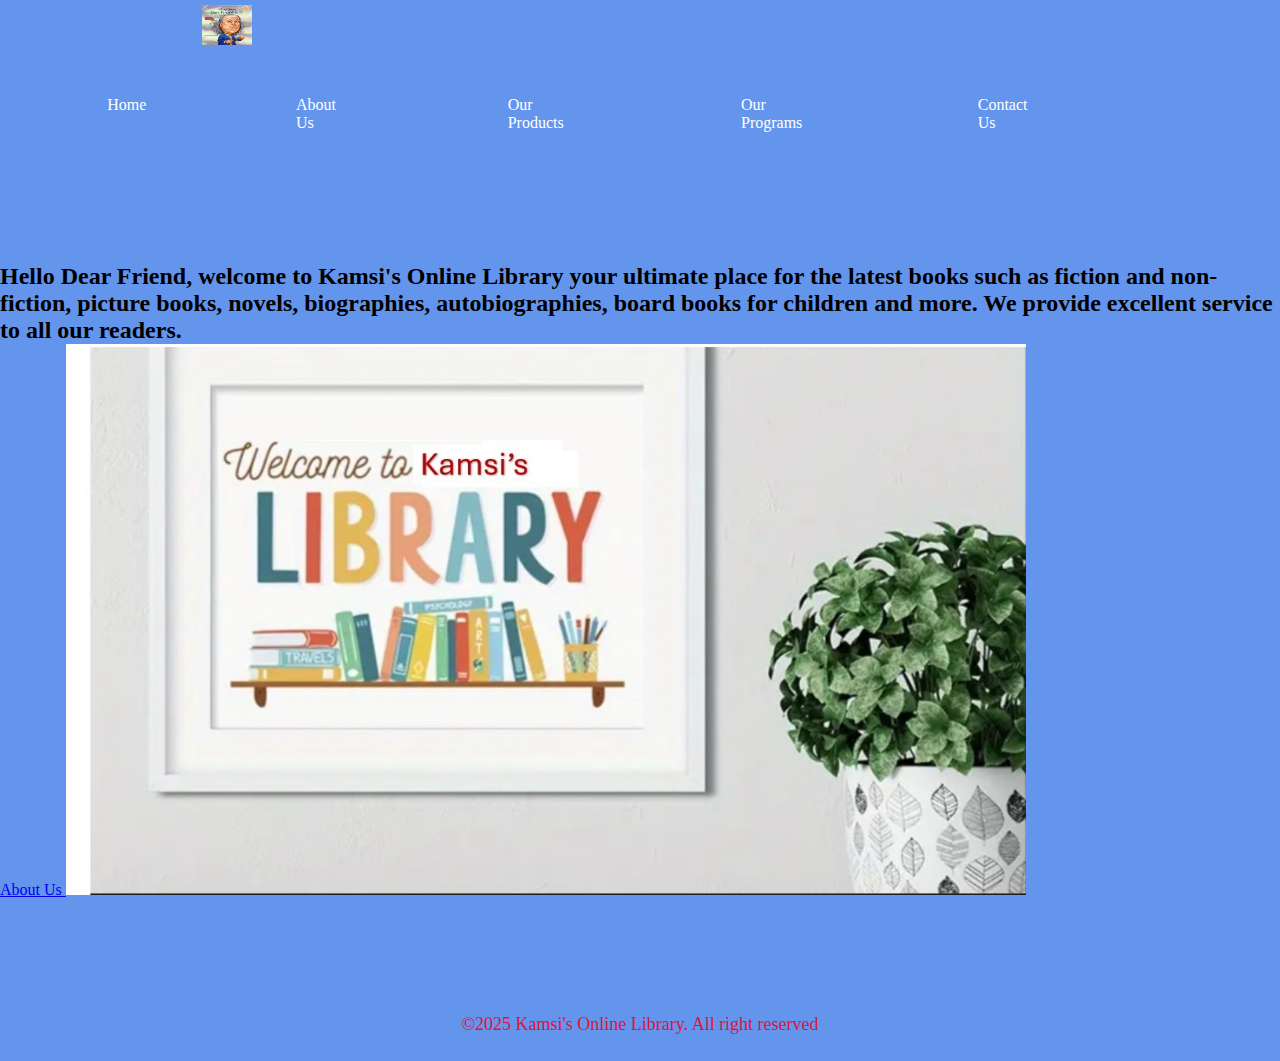
<file: index.html>
<!DOCTYPE html>
<html lang="en">
<head>
    <meta charset="UTF-8">
    <meta name="viewport" content="width=device-width, initial-scale=1.0">
    <title>Kamsi's Online Library </title>
    <link rel="stylesheet" href="style.css">
</head>
<body>
    <div class="container">
        <nav>
            <a href="index.html"></a><img src="Who is Ben Franklin.jpg" alt="logo"></a>
            <div class="navlinks">
                <ul>
                    <li><a href="index.html">Home</a></li>
                    <li><a href="about.html">About Us</a></li>
                    <li><a href="ourproducts.html">Our Products</a></li>
                    <li><a href="ourprograms.html">Our Programs</a></li>
                    <li><a href="contact.html">Contact Us</a></li>
                </ul>
            </div>
        </nav>
     </div>
      
      <section class="">
        <div class="bg"></div>
      </section>
 <div class="home">
    <div class="welcome">
        <p><h2>Hello Dear Friend, welcome to Kamsi's Online Library 
            your ultimate place for the latest books such as fiction 
            and non-fiction, picture books, novels, biographies, autobiographies,
             board books for children and more. We provide excellent service to all our readers.</h2>
            <a href="about.html">About Us </a>      
            <img src="Kamsi Library.jpg" alt="image" height="80%" width="75%">
    </div>
 </div>
 <div class="image">
    <div class="images">
        
    </div>
 </div>
 <footer>
    <p>&copy;2025 Kamsi's Online Library. All right reserved</p>
 </footer>
</body>
</html>
</file>
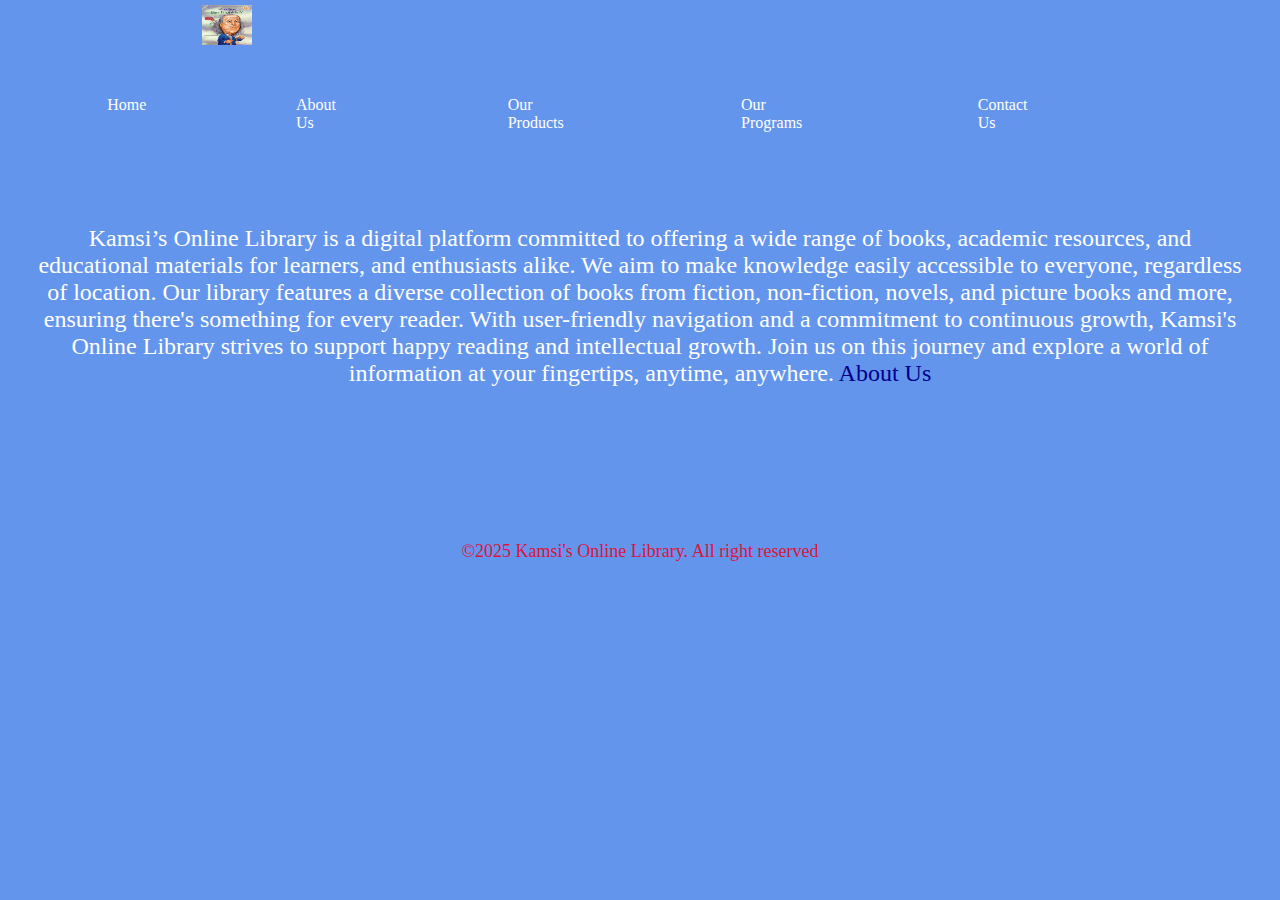
<file: about.html>
<!DOCTYPE html>
<html lang="en">
<head>
    <meta charset="UTF-8">
    <meta name="viewport" content="width=device-width, initial-scale=1.0">
    <title>Kamsi's Online Library </title> 
    <link rel="stylesheet" href="style.css">
</head>
<body>
    <div class="container">
        <nav>
            <a href="about.html"></a><img src="Who is Ben Franklin.jpg" alt="logo"></a>
            <div class="navlinks">
                <ul>
                    <li><a href="index.html">Home</a></li>
                    <li><a href="about.html">About Us</a></li>
                    <li><a href="ourproducts.html">Our Products</a></li>
                    <li><a href="ourprograms.html">Our Programs</a></li>
                    <li><a href="contact.html">Contact Us</a></li>
                </ul>
            </div>
        </nav>
    </div>
    
    <section class="">
        <div class="bg"></div>
      </section>
      
<div class="home">
    <div class="welcome">
        <p>Kamsi’s Online Library is a digital platform committed to offering a wide range of books, academic resources, 
            and educational materials for learners, and enthusiasts alike. We aim to make knowledge easily accessible to 
            everyone, regardless of location. Our library features a diverse collection of books from fiction, non-fiction, 
            novels, and picture books and more, ensuring there's something for every reader. With user-friendly navigation 
            and a commitment to continuous growth, Kamsi's Online Library strives to support happy reading and intellectual growth. 
            Join us on this journey and explore a world of information at your fingertips, anytime, anywhere.
            <a href="about.html">About Us </a>  </p>
    </div>
</div>
<div class="image">
    <div class="images">
        
         
            
    </div>
 <footer>
    <p>&copy;2025 Kamsi's Online Library. All right reserved</p>
 </footer>

</body>
</html>
</file>
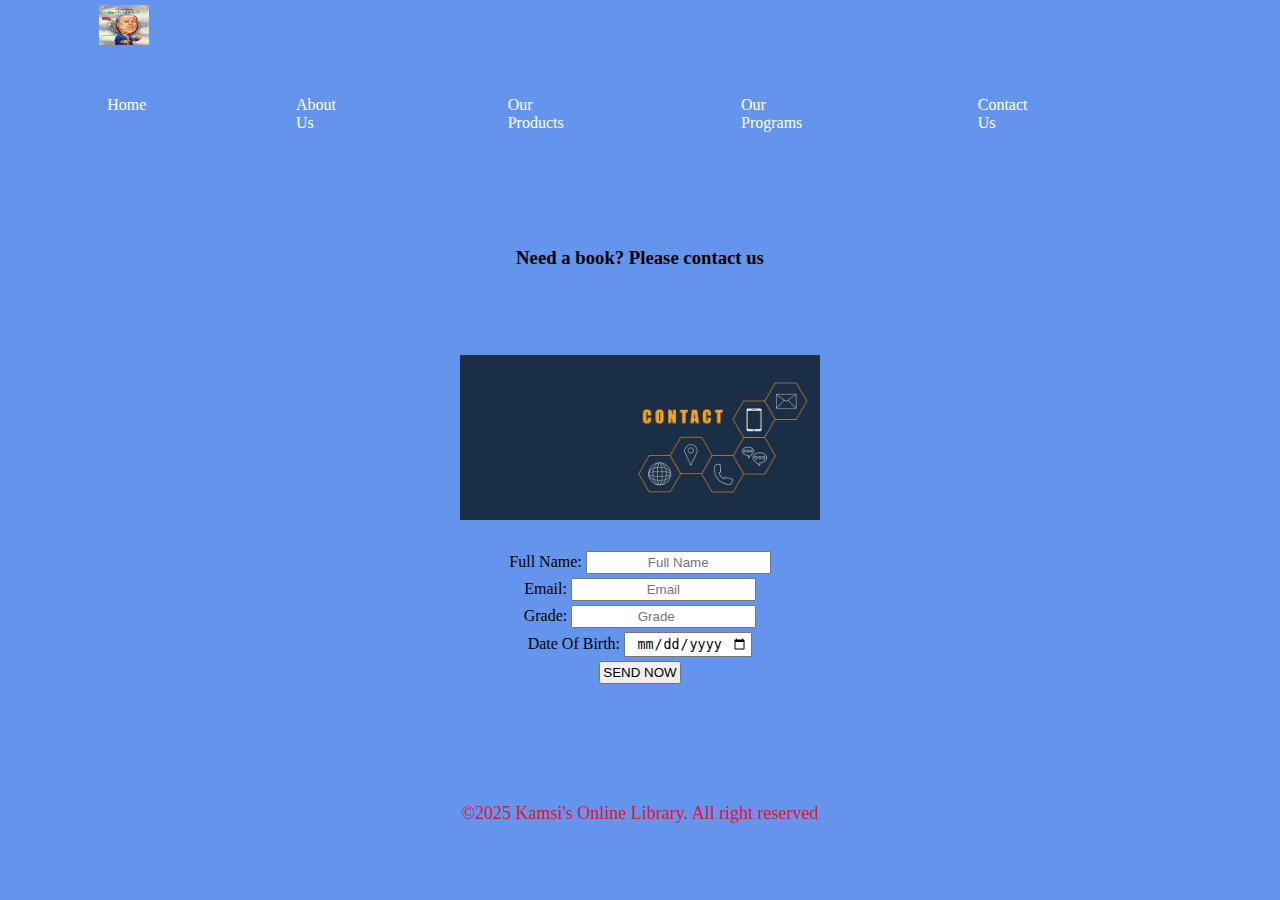
<file: contact.html>
<!DOCTYPE html>
<html lang="en">
<head>
    <meta charset="UTF-8">
    <meta name="viewport" content="width=device-width, initial-scale=1.0">
    <title>Kamsi's Online Library </title>
    <link rel="stylesheet" href="style.css">
</head>
<body>
     

    <div class="container">
        <nav>
            <a href="aboutus.html"><img src="Who is Ben Franklin.jpg" alt="logo"></a>
            <div class="navlinks">
                <ul>
                    <li><a href="index.html">Home</a></li>
                    <li><a href="about.html">About Us</a></li>
                    <li><a href="ourproducts.html">Our Products</a></li>
                    <li><a href="ourprograms.html">Our Programs</a></li>
                    <li><a href="contact.html">Contact Us</a></li>
                </ul>
            </div>
        </nav>
    </div>
    
    <p><h3><br>Need a book? Please contact us</h3></p>
    <p><h3><br><img src="contact-us-logo.jpg" width="30%" height="30%" alt="image"></h3></p>

 <div class="Contact">
    <form>
        <label for="fname">Full Name: </label> <input type="text" id="fname"
        name="full name" placeholder="Full Name" required><br>

        <label for="email">Email: </label> <input type="email" id="email"
        name="email" placeholder="Email" required><br>

        <label for="grade">Grade: </label> <input type="number" id="grade"
        name="grade" placeholder="Grade" required><br>

        <label for="DOB">Date Of Birth: </label> <input type="date" id="date"
        name="date" placeholder="Date Of Birth" required><br>
        <input type="submit"  value="SEND NOW">
    </form>
 </div>

<footer>
    <p>&copy;2025 Kamsi's Online Library. All right reserved</p>
</footer>
</body>
</html>
</file>
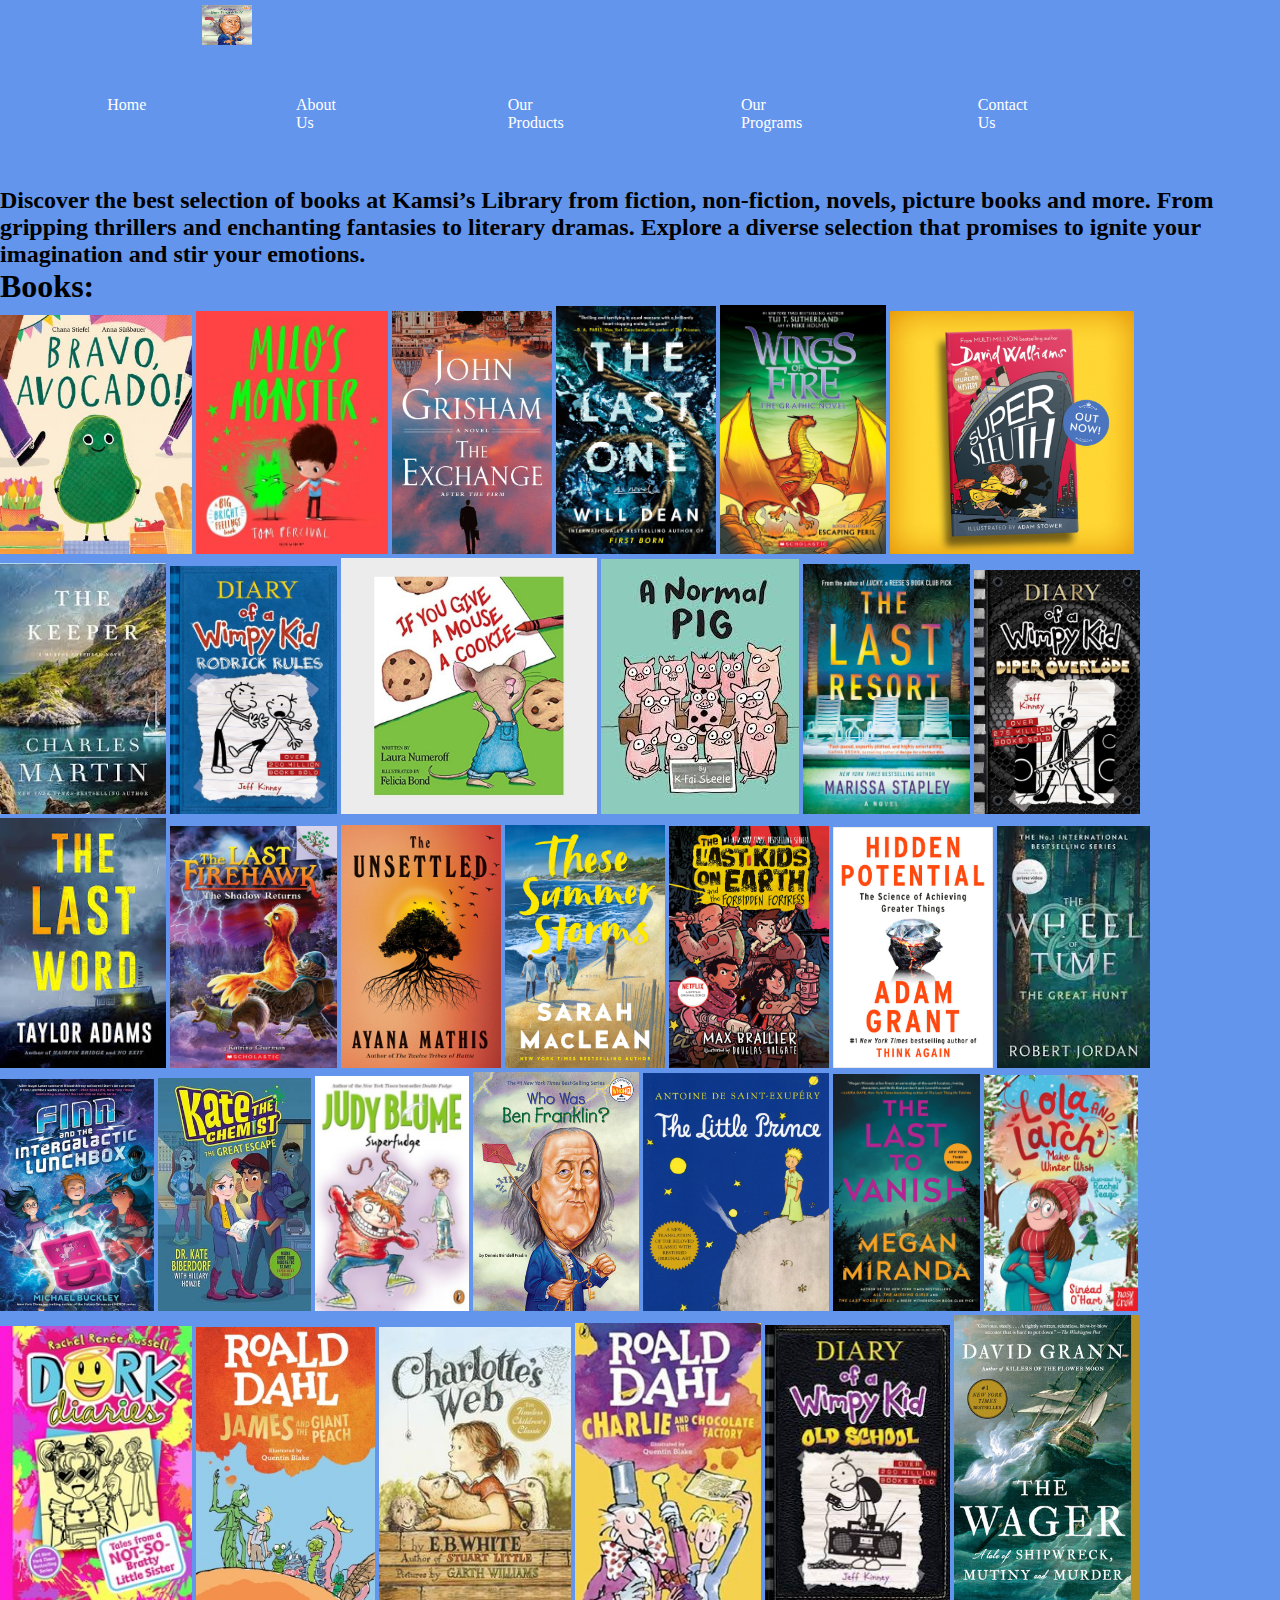
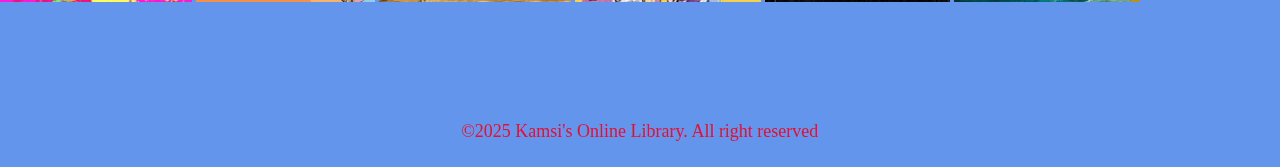
<file: ourproducts.html>
<!DOCTYPE html>
<html lang="en">
<head>
    <meta charset="UTF-8">
    <meta name="viewport" content="width=device-width, initial-scale=1.0">
    <title> Kamsi's Online Library </title>
    <link rel="stylesheet" href="style.css">
</head>
<body>
    <div class="container">
        <nav>
            <a href="ourprograms.html"></a><img src="Who is Ben Franklin.jpg" alt="logo"></a>
            <div class="navlinks">
                <ul>
                    <li><a href="index.html">Home</a></li>
                    <li><a href="about.html">About Us</a></li>
                    <li><a href="ourproducts.html">Our Products</a></li>
                    <li><a href="ourprograms.html">Our Programs</a></li>
                    <li><a href="contact.html">Contact Us</a></li>
                </ul>
            </div>
        </nav>
    </div>
      
      <section class="">
        <div class="bg"></div>
      </section>

<div class="home">
    <div class="welcome">
        <h2> Discover the best selection of books at Kamsi’s Library from fiction, non-fiction, novels, picture books and more.
             From gripping thrillers and enchanting fantasies to literary dramas. Explore a diverse selection that promises 
             to ignite your imagination and stir your emotions.</h2>
            
    </div>
</div>
<div class="image">
    <div class="images"> 
                            <h1>Books:</h1>
                            

        <img src="bravo avacado.jpg" width="15%" height="15%" alt="image">
        <img src="milo's monster.jpg" width="15%" height="15%">
        <img src="the exchange.jpg" width="12.5%" height="12.5%">
        <img src="the last one.jpg" width="12.5%" height="12.5%>">
        <img src="Wings of fire.jpg" width="13%" height="13%>">
        <img src="super_sleuth.jpg" width="19%" height="19%>"><br>
        <img src="the keeper.jpg" width="13%" height="13%>">
        <img src="rodrick rules.jpg" width="13%" height="13%>">
        <img src="if-you-give-a-mouse-a-cookie-.jpg" width="20%" height="20%" alt="image">
        <img src="A Normal Pig.jpg" width="15.5%" height="15.5%">
        <img src="the last resort.jpg" width="13%" height="13%">
        <img src="diper overlode.jpg" width="13%" height="13%>">
        <img src="the last word.jpg" width="13%" height="13%>">
        <img src="the last firehawk.jpg" width="13%" height="13%>">
        <img src="the unsettled.jpg" width="12.5%" height="13.5%>">
        <img src="These+Summer+Storms.jpg" width="12.5%" height="12.5%>">
         <img src="Last kids on earth.jpg" width="12.5%" height="12.5%" >
         <img src="Hidden Potential.jpg" width="12.5%" height="12.5%">
         <img src="Wheel of Time.jpg" width="12%" height="12%">
         <img src="finn.jpg" width="12%" height="12%">
         <img src="kate the chem st.jpg" width="12%" height="12%">
        <img src="superfudge.jpg" width="12%" height="12%">
        <img src="Who is Ben Franklin.jpg" width="13%" height="13%">
        <img src="the Little prince.jpg" width="14.5%" height="14.5%">
        <img src="the last to vanish.jpg" width="11.5%" height="11.5%">
        <img src="lola and larch.jpg" width="12%" height="12%">
        <img src="dork diaries.jpg" width="15%" height="15%">
        <img src="James and the giant peach.jpg" width="14%" height="14%">
        <img src="Charlotte's Web.jpg" width="15%" height="15%>">
        <img src="Chalie and the chocolate factor.jpg" width="14.5%" height="14.5%>">
        <img src="old school.jpg" width="14.5%" height="14.5%">
        <img src="the wager.jpg" width="14.5%" height="14%">
    </div>    
</div>
 <footer>
    <p>&copy;2025 Kamsi's Online Library. All right reserved</p>
 </footer>
</body>
</html>
</file>
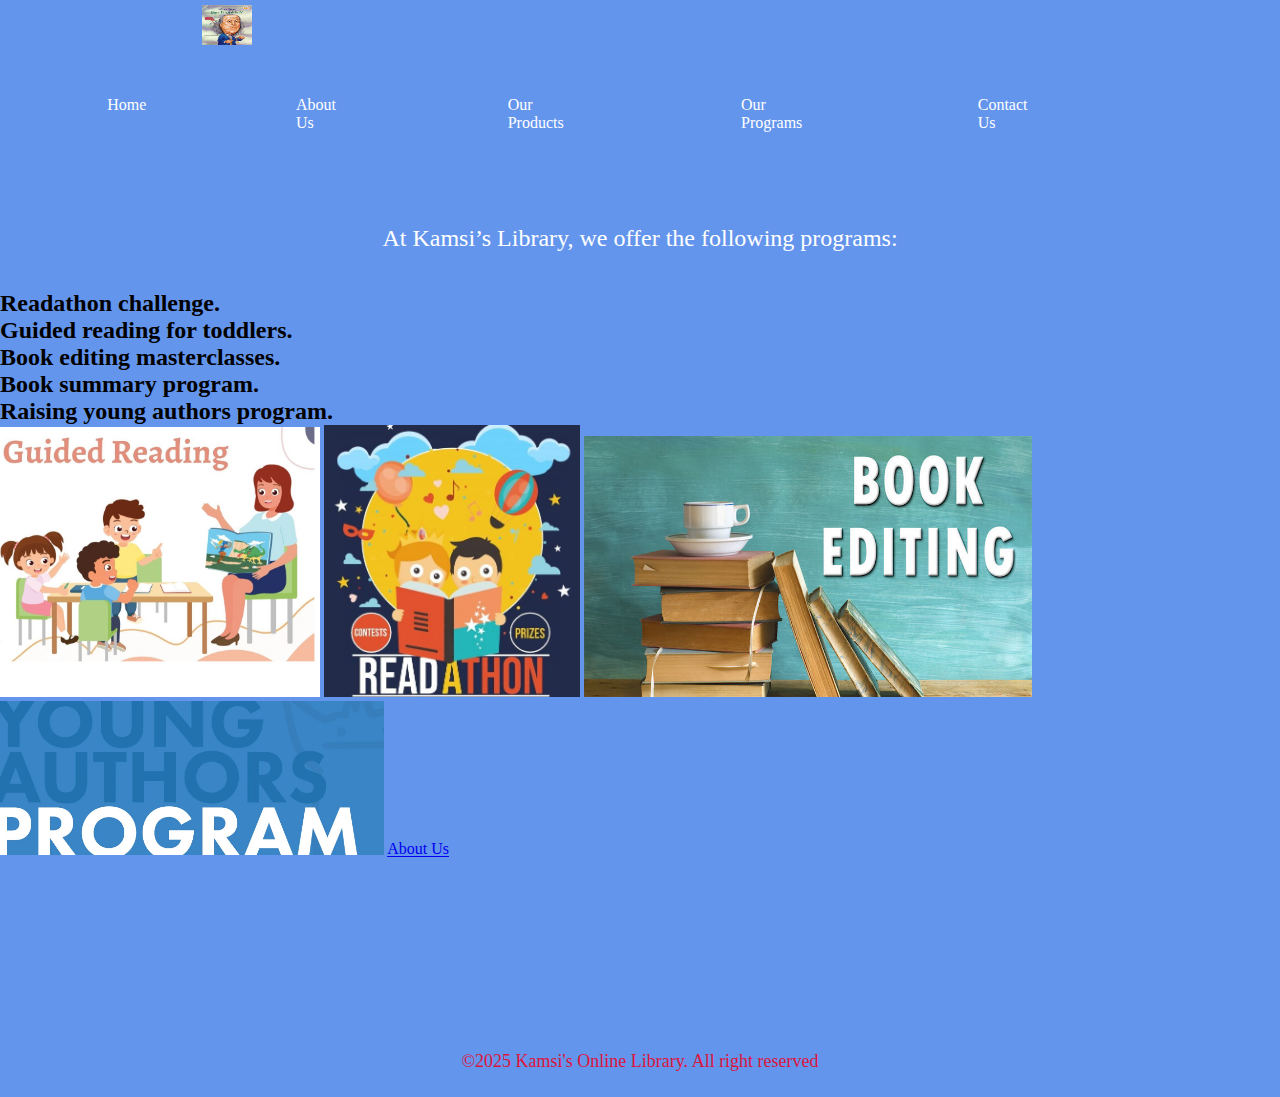
<file: ourprograms.html>
<!DOCTYPE html>
<html lang="en">
<head>
    <meta charset="UTF-8">
    <meta name="viewport" content="width=device-width, initial-scale=1.0">
    <title>Kamsi's Online Library </title>
    <link rel="stylesheet" href="style.css">
</head>
<body>
    <div class="container">
        <nav>
            <a href="index.html"></a><img src="Who is Ben Franklin.jpg" alt="logo"></a>
            <div class="navlinks">
                <ul>
                    <li><a href="index.html">Home</a></li>
                    <li><a href="about.html">About Us</a></li>
                    <li><a href="ourproducts.html">Our Products</a></li>
                    <li><a href="ourprograms.html">Our Programs</a></li>
                    <li><a href="contact.html">Contact Us</a></li>
                </ul>
            </div>
        </nav>
    </div>
      
      <section class="">
        <div class="bg"></div>
      </section>

<div class="home">
    <div class="welcome">
        <p>At Kamsi’s Library, we offer the following programs:
            <h2><ol>Readathon challenge.</ol></h2>
            <h2><ol>Guided reading for toddlers.</ol></h2>
            <h2><ol>Book editing masterclasses.</ol></h2>
            <h2><ol>Book summary program.</ol></h2>
            <h2><ol>Raising young authors program.</ol></h2>

            <img src="GuidedReading.jpg" alt="image" height="25%" width="25%">
            <img src="Readathon .jpg" alt="image" height="20%" width="20%">
            <img src="book-editing.jpg" alt="image" height="35%" width="35%">
            <img src="Raising young authors program.jpg" alt="image" height="30%" width="30%">
            
            
             <a href="about.html">About Us </a>  </p>
    </div>
</div>
      
    
    </div>
</div>
 <footer>
    <p>&copy;2025 Kamsi's Online Library. All right reserved</p>
 </footer>
</body>
</html>
</file>
<file: style.css>
*{margin: 0px ;
    padding: 0px;
    }
    
    body{
        background-color: cornflowerblue;
    }
    
    .header{
        background-image: url(header.jpg);
        background-size: cover;
        min-height: 100vh;
        width: 100%;
        background-position: center;
        position: relative;
    }
    
    nav a{
        list-style: none;
        text-decoration: none;
        color: white;
        padding-bottom: 8%;
        margin: 8%;
    }
    
    nav img{
        width: 50px;
        height: 40px;
        margin-top: 5px;
        margin-left: -3px;
    }
    
    .navlinks li{
        display: inline-flex;
        padding: 40px;
        margin-left: 5%;
    }
    
    .welcome p{
        color: white;
        text-align: center;
        font-size: x-large;
        padding: 3%;
    }
    
    h3{
        text-align: center;
        padding: 3%;
        padding-bottom: 2%;
    }
    
    form{
        text-align: center;
    }
    
    input{
        text-align: center;
        padding: 2px;
        margin-bottom: 4px;
    }
    
    footer{
        color: crimson;
        text-align: center;
        padding: 9%;
        padding-bottom: 2%;
        font-size: large;
    }
    
    p a{
        text-decoration: none;
        color: darkblue;
    }
</file>
